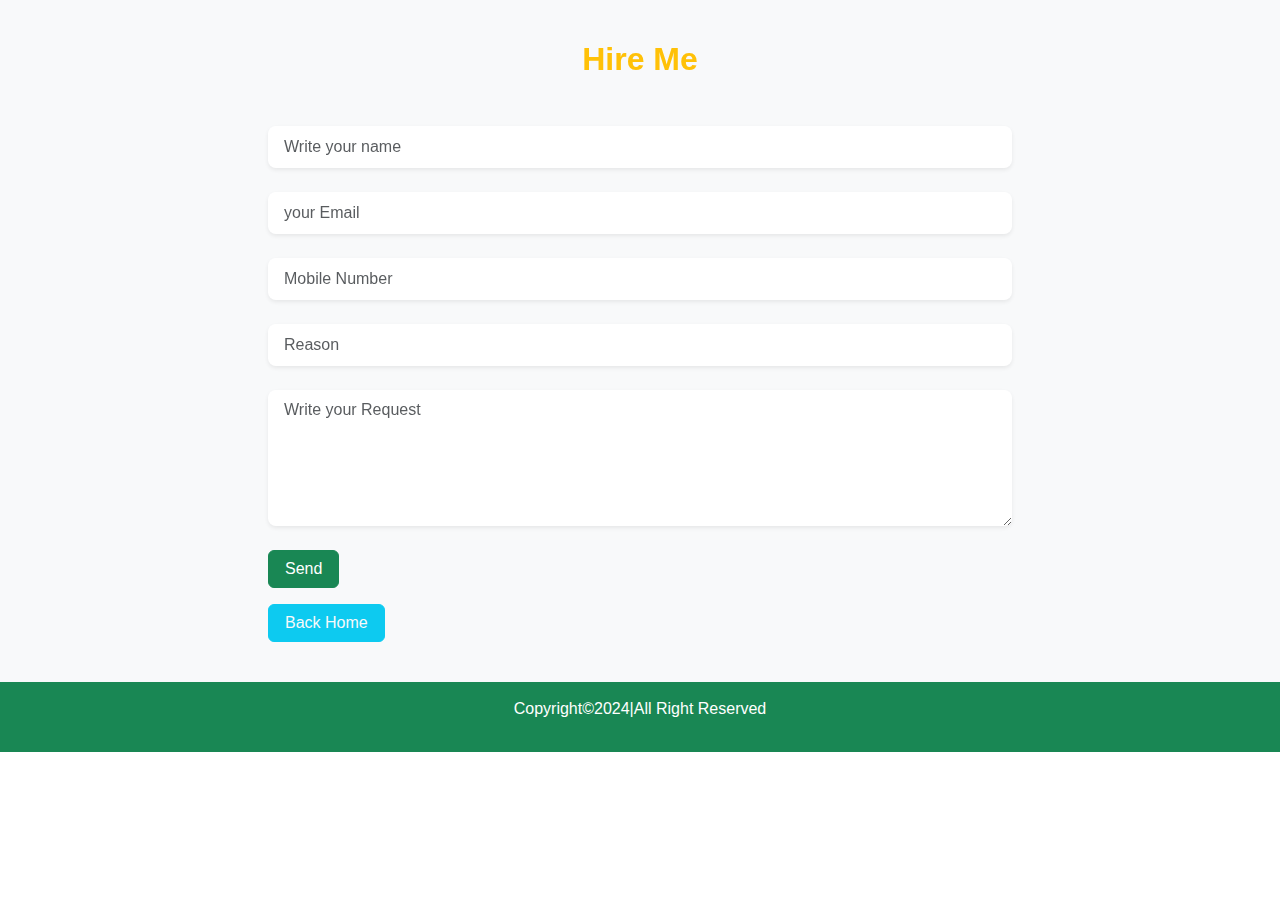
<file: hire.html>
<!doctype html>
<html lang="en">
  <head>
    <!-- Required meta tags -->
    <meta charset="utf-8">
    <meta name="viewport" content="width=device-width, initial-scale=1">

    <!-- Bootstrap CSS -->
    <link rel="stylesheet" href="https://cdn.jsdelivr.net/npm/bootstrap-icons@1.11.3/font/bootstrap-icons.min.css">
    <link href="https://cdn.jsdelivr.net/npm/bootstrap@5.0.2/dist/css/bootstrap.min.css" rel="stylesheet">
    <link rel="stylesheet" href="style.css">
    <link href="https://unpkg.com/aos@2.3.1/dist/aos.css" rel="stylesheet">
    <title>Portiforio</title>
  </head>
  <body>
    <section class="section-hire bg-light">
     <div class="container ">
      <div class="row justify-content-center">
       <div class="col-lg-8">
        <div class="section-title text-center">
          <h2 class=" text-warning fw-bold mb-5" data-aos="fade-down">Hire Me</h2>
        </div>
       </div>
     </div>
     <div class="col-md-8 mx-auto" data-aos="zoom-in">
        <div class="contact-form justify-content-center">
          <form class="hire">
            <div class="row ">
                <div class="col-md-12 mb-4">
                    <input type="text" required placeholder="Write your name" id="name" class="form-control form-control-lg fs-6 border-0 shadow-sm ">
                </div>
                <div class="col-md-12 mb-4">
                    <input type="text" required placeholder="your Email" id="email" class="form-control form-control-lg fs-6 border-0 shadow-sm ">
                </div>
              <div class="col-md-12 mb-4">
                <input type="text" required placeholder="Mobile Number" id="number" class="form-control form-control-lg fs-6 border-0 shadow-sm ">
              </div>
              <div class="col-md-12 mb-4">
                <input type="text" required placeholder="Reason" id="subject" class="form-control form-control-lg fs-6 border-0 shadow-sm ">
              </div>
              <div class="col-md-12 mb-4">
                <textarea type="text" cols="30" rows="5" required placeholder="Write your Request" id="message" class="form-control form-control-lg fs-6 border-0 shadow-sm "></textarea>
              </div>
            </div>
            <div class="row d-flex">
              <div class="col-lg-12 mb-3">
                <button type="button" onclick="sendEmail(); reset(); return false;" class="btn btn-success px-3"> Send </button>
              </div>
              <div class="col-lg-12">
                <a href="index.html" class="btn btn-info px-3  text-light">Back Home</a>
              </div> 
            </div>
          </form>
        </div>
      </div>
    </div>
</section>
<footer class="footer bg-success">
    <div class="container">
     <div class="row">
      <div class="col-lg-12">
       <p class="text-white text-center">Copyright&#169;2024|All Right Reserved</p>
      </div>
     </div>
    </div>
</footer>
<script src="https://cdn.jsdelivr.net/npm/bootstrap@5.0.2/dist/js/bootstrap.bundle.min.js" integrity="sha384-MrcW6ZMFYlzcLA8Nl+NtUVF0sA7MsXsP1UyJoMp4YLEuNSfAP+JcXn/tWtIaxVXM" crossorigin="anonymous"></script>
<script src="https://smtpjs.com/v3/smtp.js"></script>
<script src="https://unpkg.com/aos@2.3.1/dist/aos.js"></script>
<script>
  AOS.init();

  function sendEmail(){
        let name=document.getElementById("name").value;
        let email=document.getElementById("email").value;
        let number=document.getElementById("number").value;
        let subject=document.getElementById("subject").value;
        let message=document.getElementById("message").value;

        let body="Name: "+name +"<br/>Email: "+email+"<br/>Phone Number: "+number+"<br/>Subject: "+subject+"<br/>Message: "+message;


        Email.send({
        SecureToken : "c5c3afe5-c1d5-4ae5-840c-a59152830c96",
        To : 'gilkomagency@gmail.com',
        From : "gilkomagency@gmail.com",
        Subject : "Message from Contact form",
        Body : body
      }).then(
  message => alert(message)
);
      }
</script>
  </body>
</file>
<file: style.css>
*{
    font-family: Arial, Helvetica, sans-serif;
}
body{
    background: f1fbff;
}
.section-padding{
    padding:80px 30px ;
}
.section-hire{
    padding:40px 30px;
}


.navbar-nav a{
    
    font-size: 15px;
    text-transform: uppercase;
    font-weight: bold;
}
.navbar-light .navbar-brand{
    color:green;
    font-size: 30px;
    font-weight: 700;
    letter-spacing: 2px;
}
.navbar-light .navbar-brand:focus,
.navbar-light .navbar-brand:hover{
    color:green;
}
.navbar-light .navbar-nav .navbar-link{
    color: green;
}

.w-100{
    height: 100vh;
}
h1{
    font-weight: 500;
}
h2{
    font-weight: 100;
}


.footer{
    padding:15px 0px;
}
@media only screen and (max-width:820px){
    .navbar-nav{
        text-align: center;   
    }
    .navbar-nav .navbar-brand{
        font-size: 5px;   
    }
}

@media only screen and (max-width:991px){
    .navbar-nav{
        text-align: center;
    }
    .navbar-nav .navbar-brand{
        font-size: 5px;   
    }
}

@media only screen and (max-width:768px){
    .navbar{
        padding: 10px 120px 10px 60px;
    }
    .navbar-nav{
        text-align: center;
    }
    .navbar-nav .navbar-brand{
        font-size: 1px;   
    }
    .section-padding{
        padding:80px 60px;
    }
    .footer{
        padding:15px 60px;
    }
}

@media only screen and (max-width:414px){
    .navbar{
        padding: 10px 90px 15px 0px;
    }
    .navbar-nav .navbar-brand{
        font-size: 1px;   
    }
    .section-padding{
        padding:80px 40px;
    }  
}
@media only screen and (max-width:412px){
    .navbar{
        padding: 10px 70px 15px 0px;
    }
    .navbar-nav .navbar-brand{
        font-size: 1px;   
    }
    .section-padding{
        padding:80px 40px;
    }  
}
</file>
